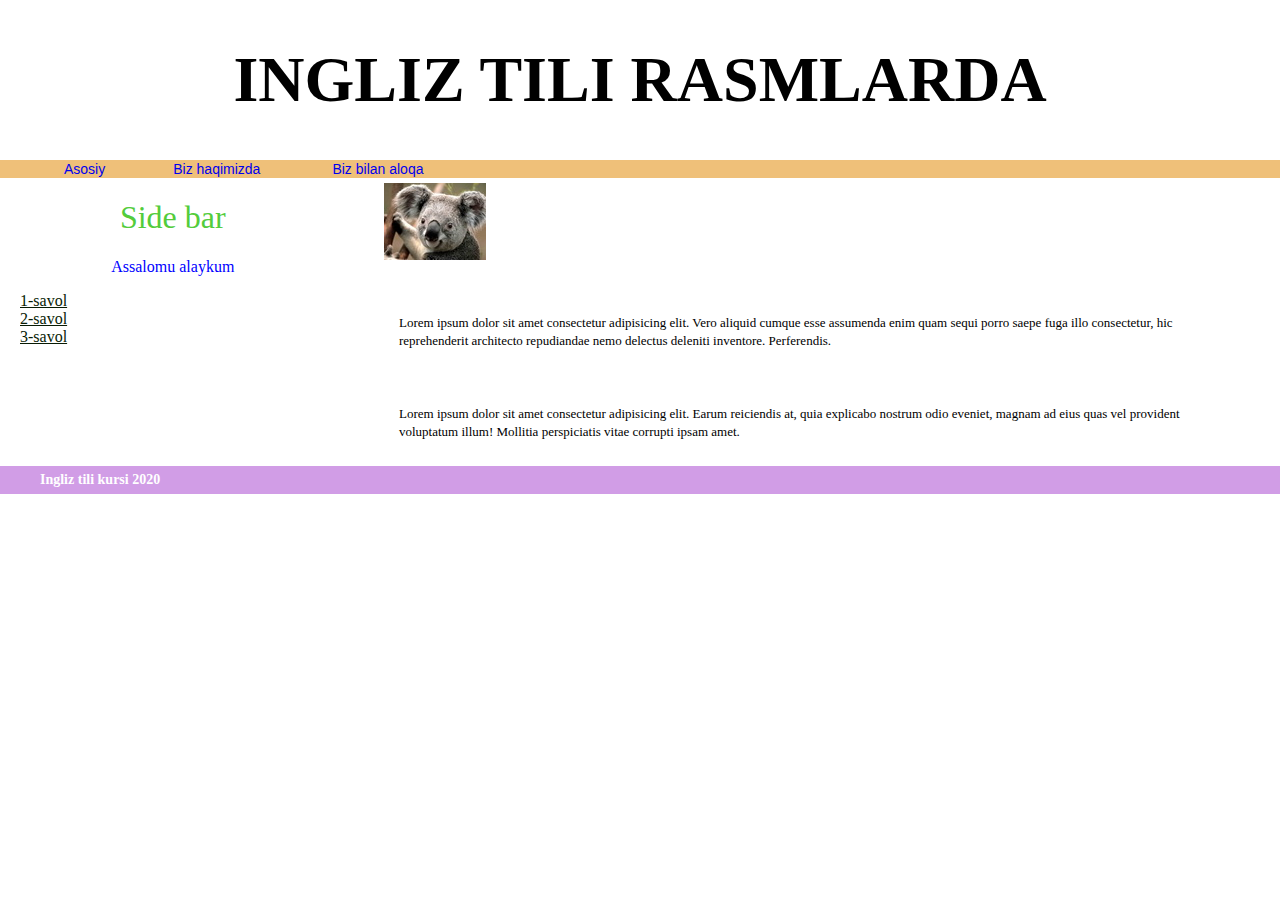
<file: index.html>
<!DOCTYPE html>
<html lang="en">
    <head>
        <meta charset="UTF-8">
        <meta name="viewport" content="width=device-width, initial-scale=1.0">
        <title>Ingliz tili rasmlarda</title>
        <link rel="stylesheet" type="text/css" href="CSS/style.css"
    </head>
    <body>        
        <div class="conteyner">
            <header class="header">
                <h1>INGLIZ TILI RASMLARDA</h1>
            </header>
            
            <nav>
                <a href="index.html">Asosiy</a>     
                <a href="about.html">Biz haqimizda</a>&nbsp 
                <a href="contact.html">Biz bilan aloqa</a>
            </nav>
            <aside>
                <h1>
                    Side bar
                </h1>
                <p class="roy">
                    Assalomu alaykum    
                </p>
                <a class="roy" href="">1-savol</a><br>
                <a class="roy" href="">2-savol</a><br>
                <a class="roy" href="">3-savol</a><br>
            </aside>
            <article class="art">
                <img src="images/koala.jpg">
                <p>Lorem ipsum dolor sit amet consectetur adipisicing elit. Vero aliquid cumque esse assumenda enim quam sequi porro saepe fuga illo consectetur, hic reprehenderit architecto repudiandae nemo delectus deleniti inventore. Perferendis.</p>
                <p>Lorem ipsum dolor sit amet consectetur adipisicing elit. Earum reiciendis at, quia explicabo nostrum odio eveniet, magnam ad eius quas vel provident voluptatum illum! Mollitia perspiciatis vitae corrupti ipsam amet.</p>
            </article>
            
            <footer>
                <p><b>Ingliz tili kursi 2020</b></p>
            </footer>

        </div>
    </body>
</html>
</file>
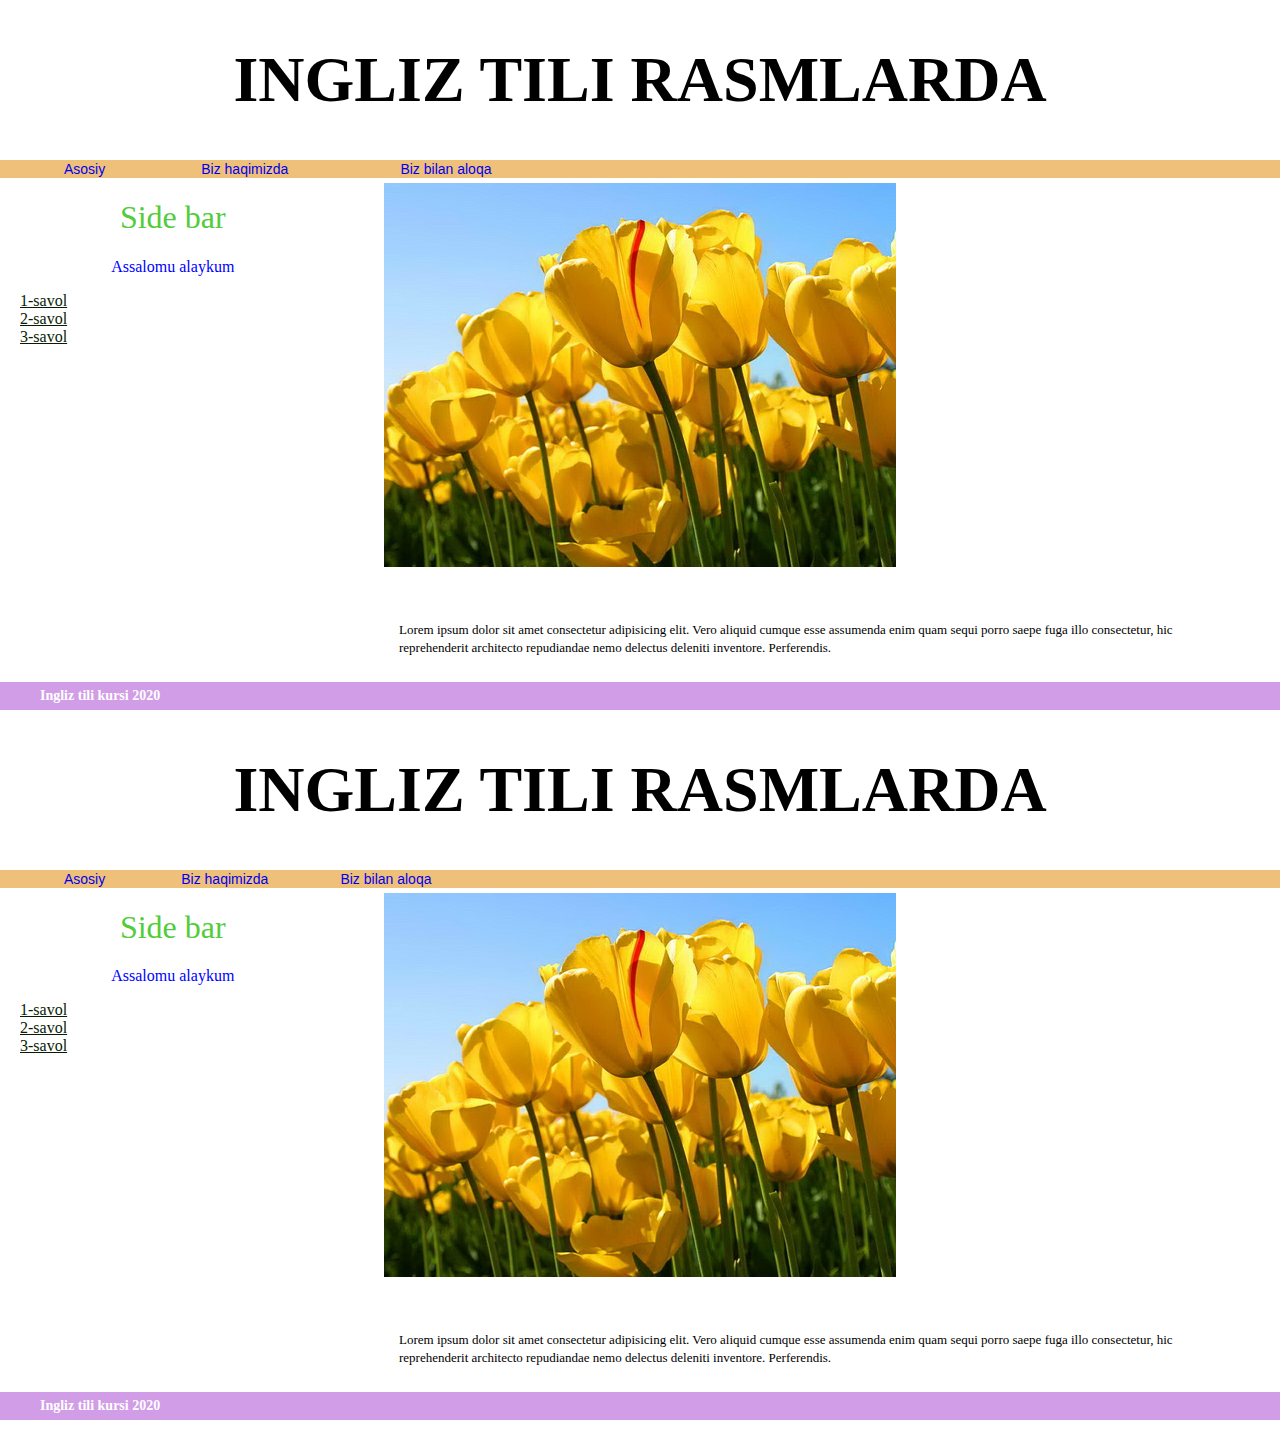
<file: about.html>
<!DOCTYPE html>
<html lang="en">
    <head>
        <meta charset="UTF-8">
        <title>Kursimiz haqida</title>
        <link rel="stylesheet" type="text/css" href="CSS/style.css"
    </head>
    <body>        
        <div class="conteyner">
            <header class="header">
                <h1>INGLIZ TILI RASMLARDA</h1>
            </header>
            
            <nav class="menu">
                <a href="index.html">Asosiy</a> &nbsp&nbsp&nbsp&nbsp&nbsp&nbsp
                <a href="about.html">Biz haqimizda</a>&nbsp &nbsp &nbsp &nbsp &nbsp &nbsp
                <a href="contact.html">Biz bilan aloqa</a>
            </nav>
            <aside class="left">
                <h1>
                    Side bar
                </h1>
                <p class="roy">
                    Assalomu alaykum    
                </p>
                <a class="roy" href="">1-savol</a><br>
                <a class="roy" href="">2-savol</a><br>
                <a class="roy" href="">3-savol</a><br>
            </aside>
            <article class="art">
                <img src="images/tulips.jpg">
                <p>Lorem ipsum dolor sit amet consectetur adipisicing elit. Vero aliquid cumque esse assumenda enim quam sequi porro saepe fuga illo consectetur, hic reprehenderit architecto repudiandae nemo delectus deleniti inventore. Perferendis.</p>    
            </article>
            
            <footer>
                <p><b>Ingliz tili kursi 2020</b></p>
            </footer>

        </div>
    </body>
</html><!DOCTYPE html>
<html lang="en">
    <head>
        <meta charset="UTF-8">
        <meta name="viewport" content="width=device-width, initial-scale=1.0">
        <title>Kursimiz haqida</title>
        <link rel="stylesheet" type="text/css" href="CSS/style.css"
    </head>
    <body>        
        <div class="conteyner">
            <header class="header">
                <h1>INGLIZ TILI RASMLARDA</h1>
            </header>
            
            <nav class="menu">
                <a href="index.html">Asosiy</a> &nbsp
                <a href="about.html">Biz haqimizda</a>&nbsp
                <a href="contact.html">Biz bilan aloqa</a>
            </nav>
            <aside class="left">
                <h1>
                    Side bar
                </h1>
                <p class="roy">
                    Assalomu alaykum    
                </p>
                <a class="roy" href="">1-savol</a><br>
                <a class="roy" href="">2-savol</a><br>
                <a class="roy" href="">3-savol</a><br>
            </aside>
            <article class="art">
                <img src="images/tulips.jpg">
                <p>Lorem ipsum dolor sit amet consectetur adipisicing elit. Vero aliquid cumque esse assumenda enim quam sequi porro saepe fuga illo consectetur, hic reprehenderit architecto repudiandae nemo delectus deleniti inventore. Perferendis.</p>    
            </article>
            
            <footer>
                <p><b>Ingliz tili kursi 2020</b></p>
            </footer>

        </div>
    </body>
</html>
</file>
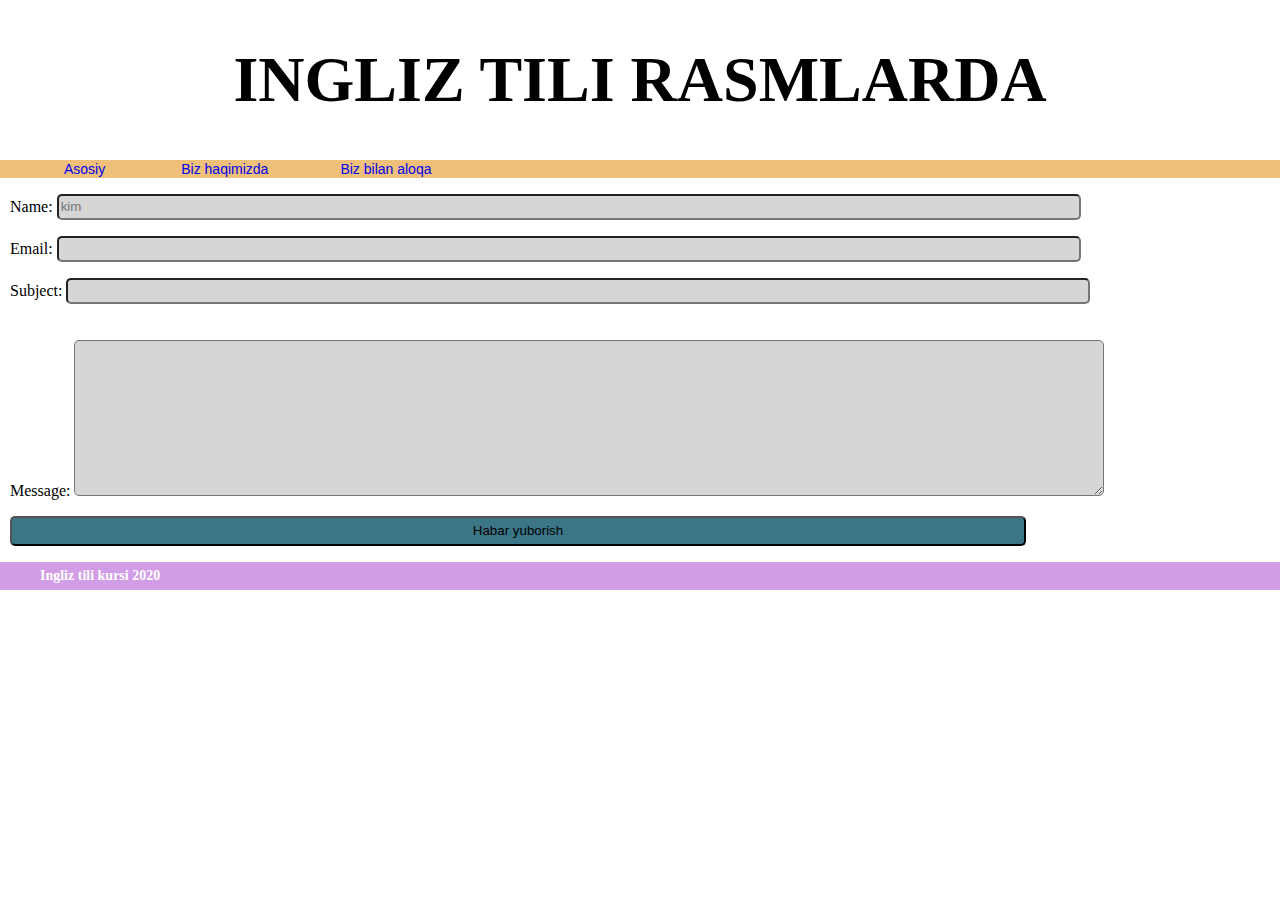
<file: contact.html>
<!DOCTYPE html>
<html lang="en">
    <head>
        <meta charset="UTF-8">
        <meta name="viewport" content="width=device-width, initial-scale=1.0">
        <title>Biz bilan aloqa</title>
        <link rel="stylesheet" type="text/css" href="CSS/style.css"
    </head>
    <body id="contact-page">        
            <header class="header">
                <h1>INGLIZ TILI RASMLARDA</h1>
            </header>
            
            <nav class="menu">
                <a href="index.html">Asosiy</a> &nbsp
                <a href="about.html">Biz haqimizda</a>&nbsp
                <a href="contact.html">Biz bilan aloqa</a>
            </nav>
            
            <div id="form">
                <form method="POST" action="process.php">
                    <p>
                        <label for="name">Name:</label>
                        <input type="text" name="name" id="name" placeholder="kim" y>                       
                    </p>

                    <p>
                        <label for="name">Email:</label>
                        <input type="text" name="email" >    
                    </p>
                    
                    
                    <label for="name">Subject:</label>
                    <input type="text" name="subject" ><br><br><br>
                    
                    <label for="name">Message:</label>
                    <textarea id="message" name="message" id="" cols="30" rows="10" ></textarea>

                    <p>
                        <input id="submit" type="submit" name="submit" value="Habar yuborish">
                    </p>

                </form>                 
            </div>       
            <footer>
                <p><b>Ingliz tili kursi 2020</b></p>
            </footer>
    </body>
</html>
</file>
<file: CSS/style.css>
body {
    background: #ffffff;
    margin: 0;
}


header h1 {
    text-align: center;
    font-size: 5vw ;
}
nav {
    
    background: rgba(237, 182, 100, 0.863);
}
nav a {
    margin-left: 5vw;
    display: inline-block;
    font-size: 14px;
    text-decoration: none ;
    font-family: Arial, Helvetica, sans-serif;

}
nav a:hover {
    color:#ffffff
}
aside {
    width: 27%;
    float: left;  
}

aside h1,a.roy { 
    text-align: center;
    color: rgb(83, 204, 59);
    padding: 0px;
    font-weight: normal;
}
p.roy{
    color: blue;
    text-align: center;
}

a.roy { 
    color: rgb(8, 27, 4);
    padding: 20px;}

article {
    float: right;
    width: 70%;     
    margin: 5px auto;
}
article p {
    margin: 15px;
    padding: 35px 40px 5px 0;
    font-size: 13px;
    font-family: Georgia;
    line-height: 18px;
    text-emphasis: justify;

}
article img {
    width: auto;  
    align-items: center;
}

footer p {
    color: #ffffff;
    font-size: 14px;
    clear: both;
    text-align: left;
    padding: 6px 40px ;
    background-color: #d19de6;
}

/***************** contact-page*****************/

#contact-page #form {
    
    padding-left: 10px;
}
#contact-page #form input {
    height: 20px;
    width: 80%;
    border-radius: 5px;
    background: #d6d6d6;
}
#contact-page #form #message {
    width: 80vw;
    border-radius: 5px;
    background: #d6d6d6;

}
#contact-page #form #submit {
    height: 30px;
    background: rgb(59, 118, 135)

}
@media only screen and (max-width:500px) {
    /* mobil telefonlar uchun */
    nav a, aside, .left, .art, article img, #form {
        width: 100%;
    }
}
</file>
